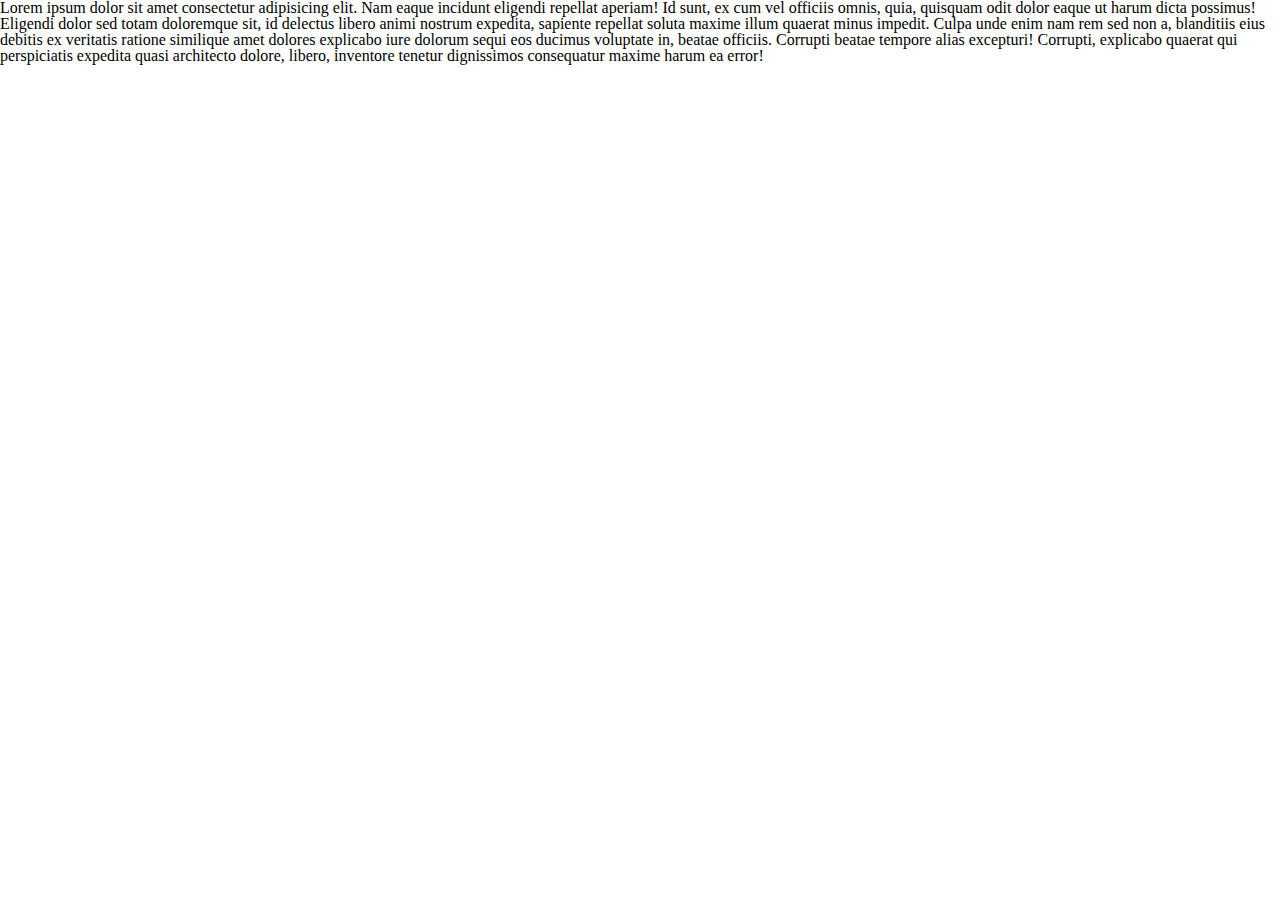
<file: fls_4/index.html>
<!DOCTYPE html>
<html lang="en">

<head>
    <meta charset="UTF-8">
    <meta http-equiv="X-UA-Compatible" content="IE=edge">
    <meta name="viewport" content="width=device-width, initial-scale=1.0">
    <title>FLS 4</title>
    <link rel="preconnect" href="https://fonts.googleapis.com">
    <link rel="preconnect" href="https://fonts.gstatic.com" crossorigin>
    <link
        href="https://fonts.googleapis.com/css2?family=Roboto:ital,wght@0,100;0,300;0,400;0,500;0,700;0,900;1,100;1,300;1,400;1,500;1,700;1,900&display=swap"
        rel="stylesheet">
    <link rel="stylesheet" href="css/style.css">
</head>

<body>
    <p>Lorem ipsum dolor sit amet consectetur adipisicing elit. Nam eaque incidunt eligendi repellat aperiam! Id sunt,
        ex cum vel officiis omnis, quia, quisquam odit dolor eaque ut harum dicta possimus! Eligendi dolor sed totam
        doloremque sit, id delectus libero animi nostrum expedita, sapiente repellat soluta maxime illum quaerat minus
        impedit. Culpa unde enim nam rem sed non a, blanditiis eius debitis ex veritatis ratione similique amet dolores
        explicabo iure dolorum sequi eos ducimus voluptate in, beatae officiis. Corrupti beatae tempore alias excepturi!
        Corrupti, explicabo quaerat qui perspiciatis expedita quasi architecto dolore, libero, inventore tenetur
        dignissimos consequatur maxime harum ea error!
    </p>

</body>

</html>
</file>
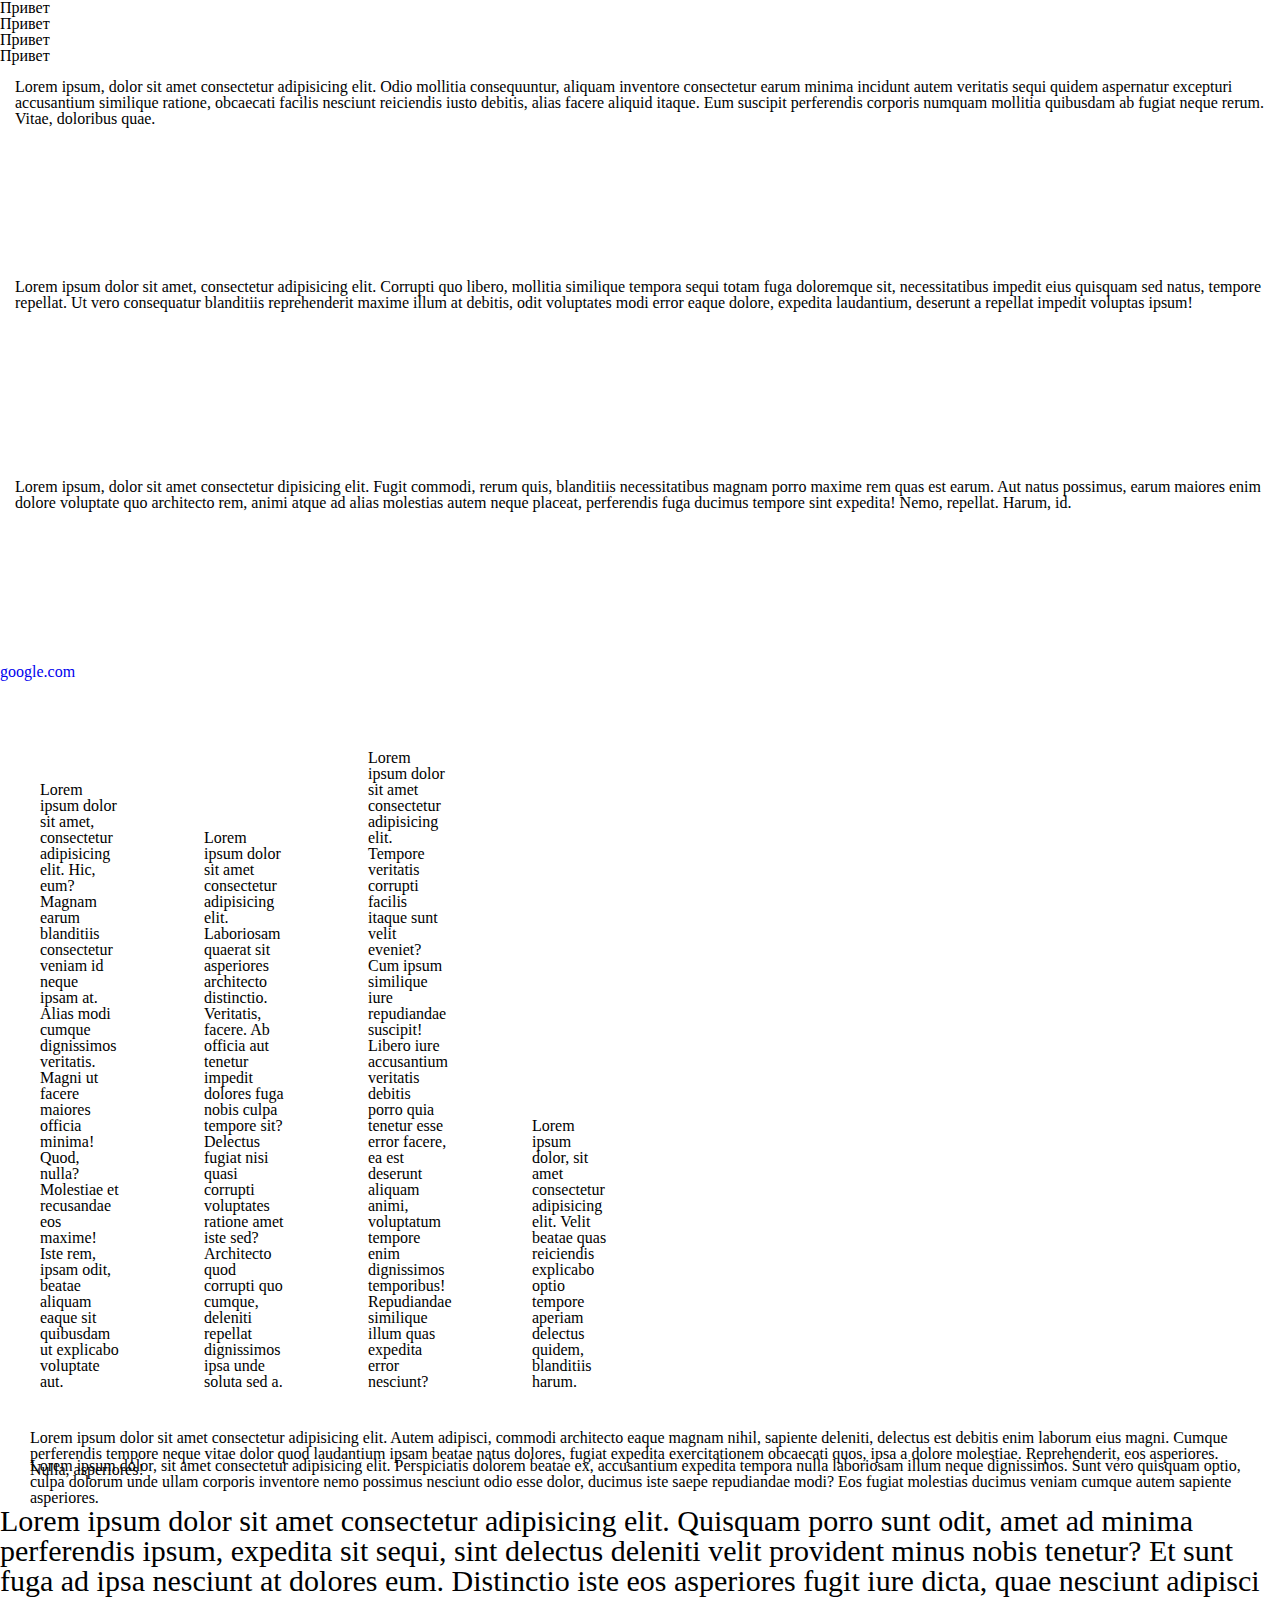
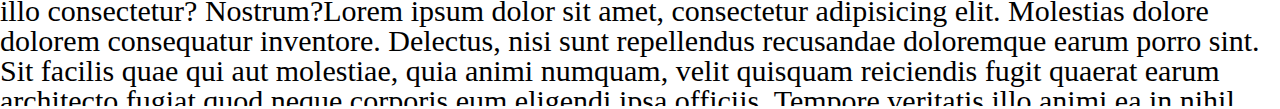
<file: fls_5/index.html>
<!DOCTYPE html>
<html lang="en">

<head>
    <meta charset="UTF-8">
    <meta http-equiv="X-UA-Compatible" content="IE=edge">
    <meta name="viewport" content="width=device-width, initial-scale=1.0">
    <title>FLS 5</title>
    <link rel="preconnect" href="https://fonts.googleapis.com">
    <link rel="preconnect" href="https://fonts.gstatic.com" crossorigin>
    <link
        href="https://fonts.googleapis.com/css2?family=Roboto:ital,wght@0,100;0,300;0,400;0,500;0,700;0,900;1,100;1,300;1,400;1,500;1,700;1,900&display=swap"
        rel="stylesheet">
    <link rel="stylesheet" href="css/style.css">
</head>

<body>
    <div class="wrapper">
        <span class="hi">Привет</span>
        <span class="hi">Привет</span>
        <span class="hi">Привет</span>
        <span class="hi">Привет</span>
        <div class="hello">Lorem ipsum, dolor sit amet consectetur adipisicing elit. Odio mollitia consequuntur, aliquam
            inventore consectetur earum minima incidunt autem veritatis sequi quidem aspernatur excepturi accusantium
            similique ratione, obcaecati facilis nesciunt reiciendis iusto debitis, alias facere aliquid itaque. Eum
            suscipit perferendis corporis numquam mollitia quibusdam ab fugiat neque rerum. Vitae, doloribus quae.</div>
        <div class="hello">Lorem ipsum dolor sit amet, consectetur adipisicing elit. Corrupti quo libero, mollitia
            similique tempora sequi totam fuga doloremque sit, necessitatibus impedit eius quisquam sed natus, tempore
            repellat. Ut vero consequatur blanditiis reprehenderit maxime illum at debitis, odit voluptates modi error
            eaque dolore, expedita laudantium, deserunt a repellat impedit voluptas ipsum!</div>
        <div class="hello">Lorem ipsum, dolor sit amet consectetur dipisicing elit. Fugit commodi, rerum quis,
            blanditiis necessitatibus magnam porro maxime rem quas est earum. Aut natus possimus, earum maiores enim
            dolore voluptate quo architecto rem, animi atque ad alias molestias autem neque placeat, perferendis fuga
            ducimus tempore sint expedita! Nemo, repellat. Harum, id.</div>
        <div>
            <a class="link" href="google.com">google.com</a>
        </div>

        <p class="text">Lorem ipsum dolor sit amet, consectetur adipisicing elit. Hic, eum? Magnam earum blanditiis
            consectetur veniam id neque ipsam at. Alias modi cumque dignissimos veritatis. Magni ut facere maiores
            officia minima! Quod, nulla? Molestiae et recusandae eos maxime! Iste rem, ipsam odit, beatae aliquam eaque
            sit quibusdam ut explicabo voluptate aut.</p>
        <p class="text">Lorem ipsum dolor sit amet consectetur adipisicing elit. Laboriosam quaerat sit asperiores
            architecto distinctio. Veritatis, facere. Ab officia aut tenetur impedit dolores fuga nobis culpa tempore
            sit? Delectus fugiat nisi quasi corrupti voluptates ratione amet iste sed? Architecto quod corrupti quo
            cumque, deleniti repellat dignissimos ipsa unde soluta sed a.</p>
        <p class="text">Lorem ipsum dolor sit amet consectetur adipisicing elit. Tempore veritatis corrupti facilis
            itaque sunt velit eveniet? Cum ipsum similique iure repudiandae suscipit! Libero iure accusantium veritatis
            debitis porro quia tenetur esse error facere, ea est deserunt aliquam animi, voluptatum tempore enim
            dignissimos temporibus! Repudiandae similique illum quas expedita error nesciunt?</p>
        <p class="text">Lorem ipsum dolor, sit amet consectetur adipisicing elit. Velit beatae quas reiciendis explicabo
            optio tempore aperiam delectus quidem, blanditiis harum.</p>
        <div class="content__1">
            Lorem ipsum dolor sit amet consectetur adipisicing elit. Autem adipisci, commodi architecto eaque magnam
            nihil, sapiente deleniti, delectus est debitis enim laborum eius magni. Cumque perferendis tempore neque
            vitae dolor quod laudantium ipsam beatae natus dolores, fugiat expedita exercitationem obcaecati quos, ipsa
            a dolore molestiae. Reprehenderit, eos asperiores. Nulla, asperiores!
        </div>
        <div class="content__2">
            Lorem ipsum dolor, sit amet consectetur adipisicing elit. Perspiciatis dolorem beatae ex, accusantium
            expedita tempora nulla laboriosam illum neque dignissimos. Sunt vero quisquam optio, culpa dolorum unde
            ullam corporis inventore nemo possimus nesciunt odio esse dolor, ducimus iste saepe repudiandae modi? Eos
            fugiat molestias ducimus veniam cumque autem sapiente asperiores.
        </div>
        <div>
            <span class="span">
                Lorem ipsum dolor sit amet consectetur adipisicing elit. Quisquam porro sunt odit, amet ad minima
                perferendis ipsum, expedita sit sequi, sint delectus deleniti velit provident minus nobis tenetur? Et
                sunt fuga ad ipsa nesciunt at dolores eum. Distinctio iste eos asperiores fugit iure dicta, quae
                nesciunt adipisci illo consectetur? Nostrum?Lorem ipsum dolor sit amet, consectetur adipisicing elit.
                Molestias dolore dolorem consequatur inventore. Delectus, nisi sunt repellendus recusandae doloremque
                earum porro sint. Sit facilis quae qui aut molestiae, quia animi numquam, velit quisquam reiciendis
                fugit quaerat earum architecto fugiat quod neque corporis eum eligendi ipsa officiis. Tempore veritatis
                illo animi ea in nihil totam quos beatae nam magnam cumque, neque nisi enim ut modi optio fuga?
                Molestiae laborum, aspernatur quo velit illo ex odio quia libero dolorum aliquam dolore dolorem mollitia
                exercitationem saepe inventore harum maiores corporis culpa ab doloremque vel laboriosam alias sequi!
                Consectetur aut fuga nostrum expedita commodi!
            </span>
        </div>
    </div>
</body>

</html>
</file>
<file: fls_4/css/style.css>
*,
*::before,
*::after {
    margin: 0;
    padding: 0;
    border: 0;
    box-sizing: border-box;
}

li {
    list-style: none;
}

a,
a:visited {
    text-decoration: none;
}

a:hover {
    text-decoration: none;
}

h1,
h2,
h3,
h4,
h5,
h6 {
    font-weight: inherit;
    font-size: inherit;
}

img {
    vertical-align: top;
}

html {
    font-size: 16px;
    /* по умолчанию */
}

body {
    /* font-family: "Gilroy", sans-serif; */
    line-height: 1;
}

/* --------------- */
</file>
<file: fls_5/css/style.css>
*,
*::before,
*::after {
    margin: 0;
    padding: 0;
    border: 0;
    box-sizing: border-box;
}

li {
    list-style: none;
}

a,
a:visited {
    text-decoration: none;
}

a:hover {
    text-decoration: none;
}

h1,
h2,
h3,
h4,
h5,
h6 {
    font-weight: inherit;
    font-size: inherit;
}

img {
    vertical-align: top;
}

html {
    font-size: 16px;
    height: 100%;
    /* по умолчанию */
}

body {
    /* font-family: "Gilroy", sans-serif; */
    line-height: 1;
}

.wrapper {
    min-height: 100%;
    overflow: hidden;
}

/* --------------- */

.hi {
    display: block;
}

.hello {
    display: inline-block;
    min-width: 200px;
    min-height: 200px;
    padding: 15px;
}

.link {
    display: inline-block;
    margin: 0 0 30px 0;
}

.text {
    display: inline-block;
    max-width: 100px;
    margin: 30px;
    padding: 10px;
}

.content__1 {
    margin: 0 30px;
}

.content__2 {
    margin: -20px 30px 0 30px;
}

.span {
    font-size: 30px;
    max-height: 200px;
    display: inline-block;
    overflow: scroll;
}
</file>
